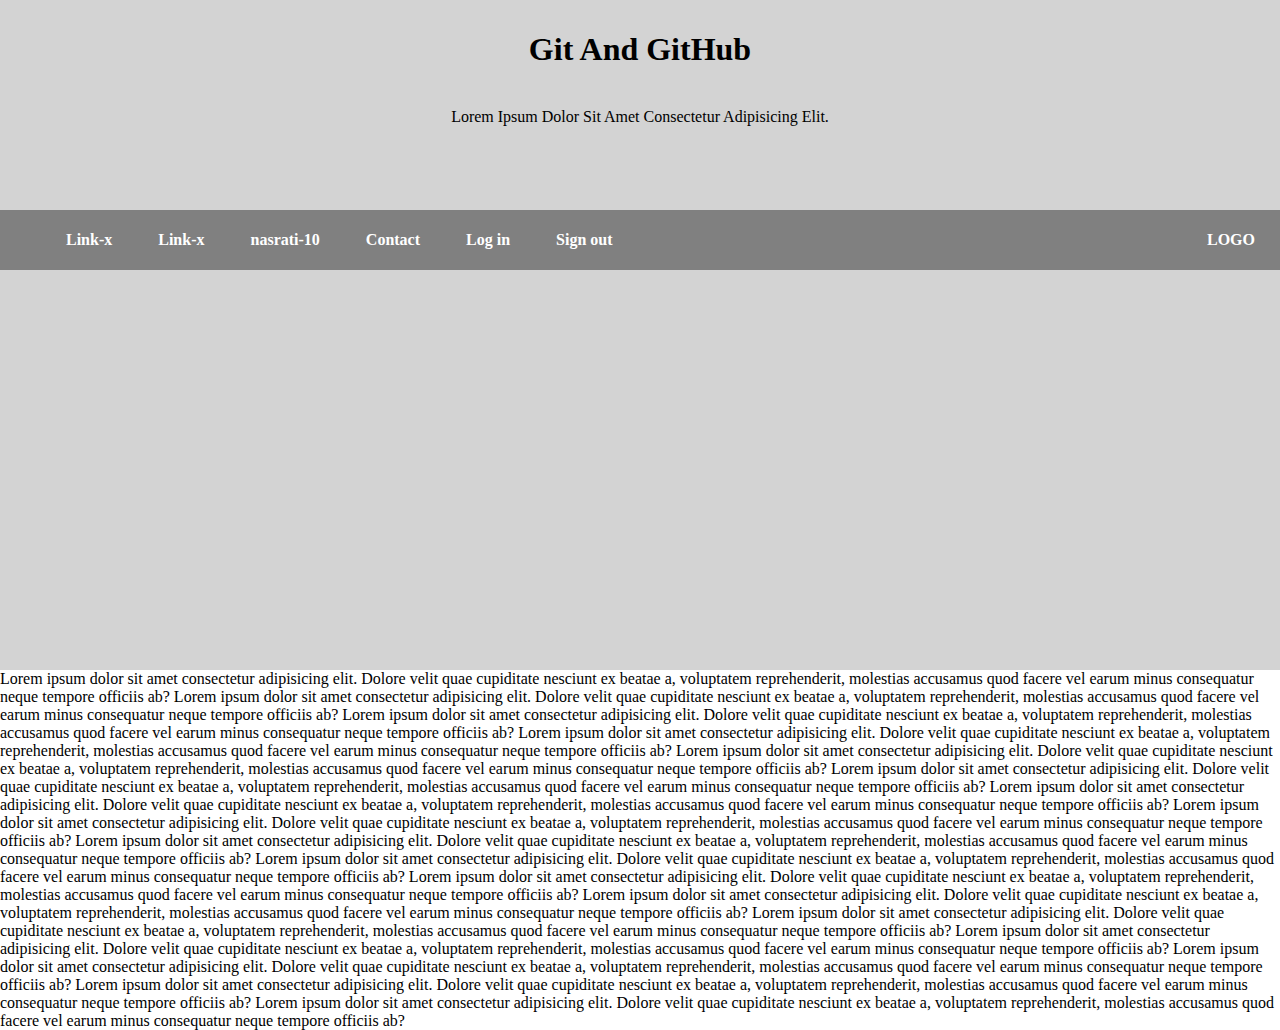
<file: index.html>
<!DOCTYPE html>
<html>
    <head>
        <meta charset="utf-8">
        <meta http-equiv="X-UA-Compatible" content="IE=edge">
        <title></title>
        <meta name="description" content="">
        <meta name="viewport" content="width=device-width, initial-scale=1">
        <link rel="stylesheet" href="style.css">
        <title>Git and GitHub</title>
       
    </head>
    <body>
        <div class="header">
            <center><h1>Git and GitHub </h1> <br>
            Lorem ipsum dolor sit amet consectetur adipisicing elit.</center>
        </div>
        <div class="nav">
            <ul>
                <li><a href="#">Link-x</a></li>
                <li><a href="#">Link-x</a></li>
                <li><a href="nasrati10.html">nasrati-10</a></li>
                <li><a href="contact.html">Contact</a></li>
                <li><a href="login.html">Log in</a></li>
                <li><a href="signout.html">Sign out</a></li>
                <a style="float: right; padding-right:20px "href="#">LOGO </a>
            </ul>
          
        </div>
        <div class="landingPage">
            <div class="fakeimg" style="background-color: lightgray;height:400px; width:100%"></div>
        </div>
        Lorem ipsum dolor sit amet consectetur adipisicing elit. Dolore velit quae cupiditate nesciunt ex beatae a, voluptatem reprehenderit, molestias accusamus quod facere vel earum minus consequatur neque tempore officiis ab?
        Lorem ipsum dolor sit amet consectetur adipisicing elit. Dolore velit quae cupiditate nesciunt ex beatae a, voluptatem reprehenderit, molestias accusamus quod facere vel earum minus consequatur neque tempore officiis ab?
        Lorem ipsum dolor sit amet consectetur adipisicing elit. Dolore velit quae cupiditate nesciunt ex beatae a, voluptatem reprehenderit, molestias accusamus quod facere vel earum minus consequatur neque tempore officiis ab?
        Lorem ipsum dolor sit amet consectetur adipisicing elit. Dolore velit quae cupiditate nesciunt ex beatae a, voluptatem reprehenderit, molestias accusamus quod facere vel earum minus consequatur neque tempore officiis ab?
        Lorem ipsum dolor sit amet consectetur adipisicing elit. Dolore velit quae cupiditate nesciunt ex beatae a, voluptatem reprehenderit, molestias accusamus quod facere vel earum minus consequatur neque tempore officiis ab?
        Lorem ipsum dolor sit amet consectetur adipisicing elit. Dolore velit quae cupiditate nesciunt ex beatae a, voluptatem reprehenderit, molestias accusamus quod facere vel earum minus consequatur neque tempore officiis ab?
        Lorem ipsum dolor sit amet consectetur adipisicing elit. Dolore velit quae cupiditate nesciunt ex beatae a, voluptatem reprehenderit, molestias accusamus quod facere vel earum minus consequatur neque tempore officiis ab?
        Lorem ipsum dolor sit amet consectetur adipisicing elit. Dolore velit quae cupiditate nesciunt ex beatae a, voluptatem reprehenderit, molestias accusamus quod facere vel earum minus consequatur neque tempore officiis ab?
        Lorem ipsum dolor sit amet consectetur adipisicing elit. Dolore velit quae cupiditate nesciunt ex beatae a, voluptatem reprehenderit, molestias accusamus quod facere vel earum minus consequatur neque tempore officiis ab?
        Lorem ipsum dolor sit amet consectetur adipisicing elit. Dolore velit quae cupiditate nesciunt ex beatae a, voluptatem reprehenderit, molestias accusamus quod facere vel earum minus consequatur neque tempore officiis ab?
        Lorem ipsum dolor sit amet consectetur adipisicing elit. Dolore velit quae cupiditate nesciunt ex beatae a, voluptatem reprehenderit, molestias accusamus quod facere vel earum minus consequatur neque tempore officiis ab?
        Lorem ipsum dolor sit amet consectetur adipisicing elit. Dolore velit quae cupiditate nesciunt ex beatae a, voluptatem reprehenderit, molestias accusamus quod facere vel earum minus consequatur neque tempore officiis ab?
        Lorem ipsum dolor sit amet consectetur adipisicing elit. Dolore velit quae cupiditate nesciunt ex beatae a, voluptatem reprehenderit, molestias accusamus quod facere vel earum minus consequatur neque tempore officiis ab?
        Lorem ipsum dolor sit amet consectetur adipisicing elit. Dolore velit quae cupiditate nesciunt ex beatae a, voluptatem reprehenderit, molestias accusamus quod facere vel earum minus consequatur neque tempore officiis ab?
        Lorem ipsum dolor sit amet consectetur adipisicing elit. Dolore velit quae cupiditate nesciunt ex beatae a, voluptatem reprehenderit, molestias accusamus quod facere vel earum minus consequatur neque tempore officiis ab?
        Lorem ipsum dolor sit amet consectetur adipisicing elit. Dolore velit quae cupiditate nesciunt ex beatae a, voluptatem reprehenderit, molestias accusamus quod facere vel earum minus consequatur neque tempore officiis ab?
        Lorem ipsum dolor sit amet consectetur adipisicing elit. Dolore velit quae cupiditate nesciunt ex beatae a, voluptatem reprehenderit, molestias accusamus quod facere vel earum minus consequatur neque tempore officiis ab? 
    </body>
</html>
</file>
<file: style.css>
body{
    margin: 0;
    padding: 0;
}
.header{
    height: 200px;
    width: 100%;
    text-transform: capitalize;
    font-family:cursive;
    background-color: lightgray;
    padding-top: 10px;
    

}
.nav{
    background-color: gray;
    padding: 5px;
    position: sticky;
    top: 0;
}
.nav ul{
    list-style-type: none;
}
.nav ul li{
    list-style-type: none;
    display: inline;
    padding: 21px;
}
.nav ul li:hover{
    background-color: black;
    color: white;
}
.nav ul li a{
    text-decoration: none;
    font-weight: 900;
    color: white;
}
.nav ul  a{
    text-decoration: none;
    font-weight: 900;
    color: white;
}
</file>
